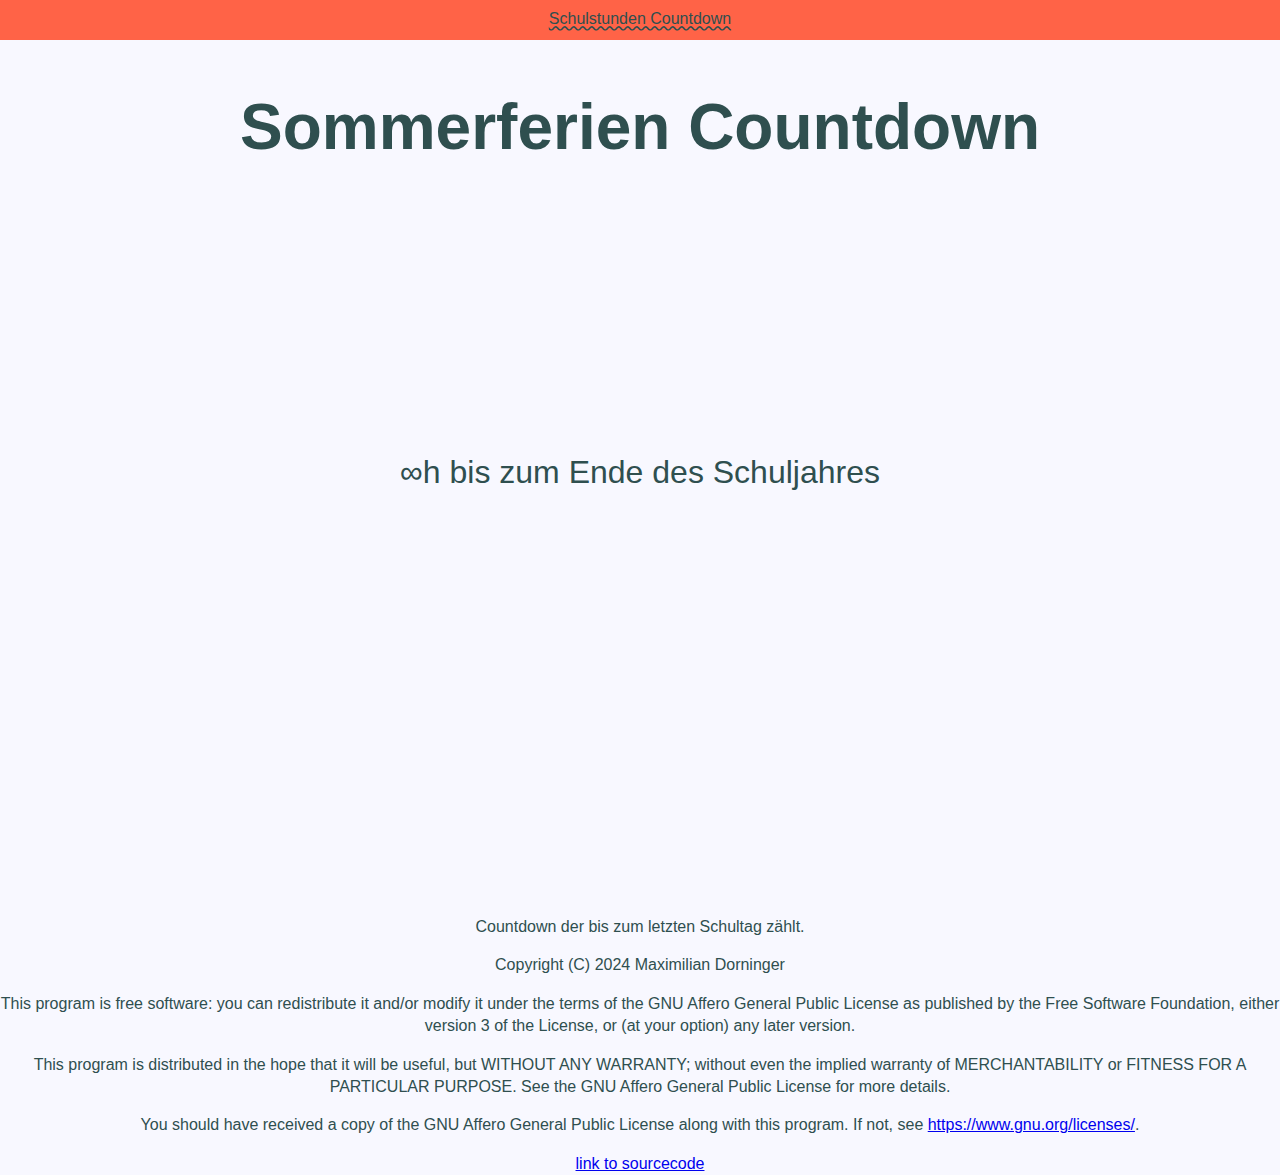
<file: index.html>
<!doctype html>
<html lang="DE">

<head>
  <meta charset="utf-8">
  <meta content="width=device-width, initial-scale=1" name="viewport">
  <title>Sommerferien Countdown</title>
  <link href="css/style.css" rel="stylesheet">
  <meta content="" name="description">

  <meta content="" property="og:title">
  <meta content="" property="og:type">
  <meta content="" property="og:url">
  <meta content="" property="og:image">

  <link href="./favicon.ico" rel="icon" sizes="any">
  <link href="./icon.svg" rel="icon" type="image/svg+xml">
  <link href="./icon.png" rel="apple-touch-icon">

  <link href="./manifest.json" rel="manifest">
  <meta content="#2f4f4f" name="theme-color">
</head>

<body>
  <header><nav><a href="Schulstunde-Countdown.html">Schulstunden Countdown</a></nav><h1>Sommerferien Countdown</h1></header>
  <main>
      <div id="countdown_value">
       &infin;h bis zum Ende des Schuljahres
      </div>
  </main>
  <footer>
    <p>Countdown der bis zum letzten Schultag zählt.</p>


    <p>Copyright (C) 2024 Maximilian Dorninger</p>

    <p>This program is free software: you can redistribute it and/or modify
      it under the terms of the GNU Affero General Public License as published
      by the Free Software Foundation, either version 3 of the License, or
      (at your option) any later version.</p>

    <p>This program is distributed in the hope that it will be useful,
      but WITHOUT ANY WARRANTY; without even the implied warranty of
      MERCHANTABILITY or FITNESS FOR A PARTICULAR PURPOSE. See the
      GNU Affero General Public License for more details.</p>

    <p>You should have received a copy of the GNU Affero General Public License
      along with this program. If not, see <a href="https://www.gnu.org/licenses/#AGPL" target="_blank">https://www.gnu.org/licenses/</a>.
    </p>
    <p><a href="https://github.com/CookieDude24/school-day-countdown" target="_blank">
      link to sourcecode
    </a></p>
  </footer>
  <script>

    setInterval(function countdown() {
      const start = Date.now()
      const end = Date.UTC(2025, 6, 27 ,12)


      distance = end - start

      if (distance <= 0) {
        document.getElementById("countdown_value").innerHTML = "FERTIG OIDA";
        return;
      }

      const days = Math.floor(distance / (1000 * 60 * 60 * 24));
      const hours = Math.floor((distance % (1000 * 60 * 60 * 24)) / (1000 * 60 * 60));
      const minutes = Math.floor((distance % (1000 * 60 * 60)) / (1000 * 60));
      const seconds = Math.floor((distance % (1000 * 60)) / 1000);

      document.getElementById("countdown_value").innerHTML =
        `<div id="time">${days}d ${hours}h ${minutes}m ${seconds}s</div> bis zum Ende des Schuljahres`;
      process
    }, 1000)
  </script>
</body>

</html>
</file>
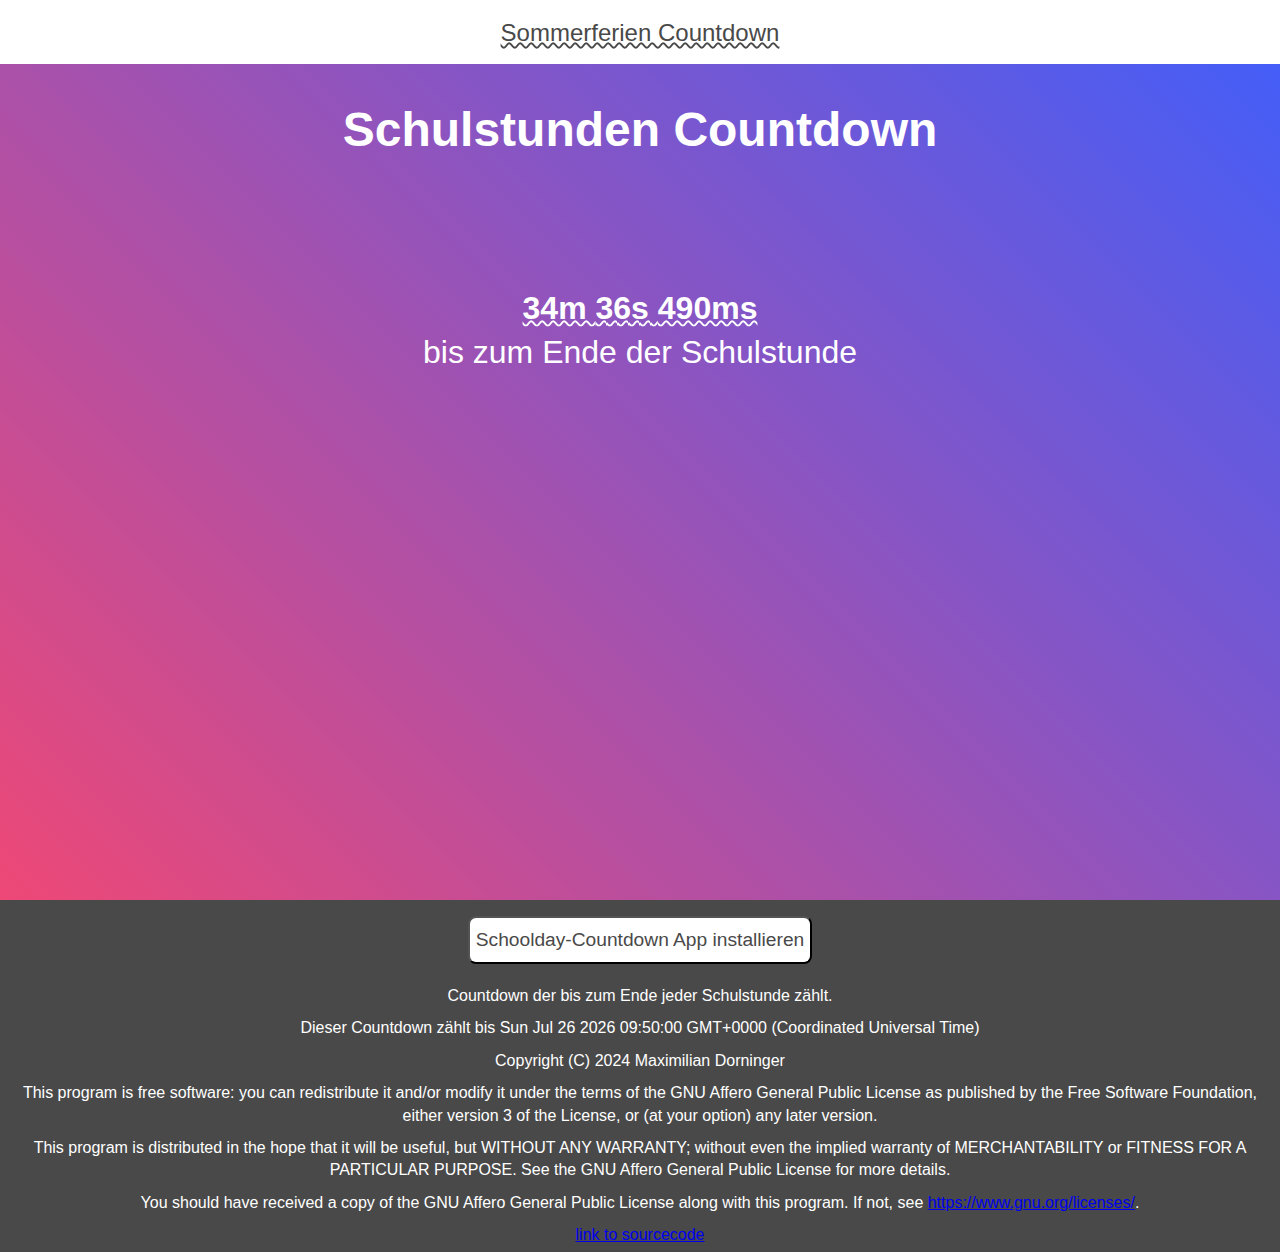
<file: source/index.html>
<!doctype html>
<html lang="de">

<head>
  <meta charset="utf-8">
  <meta content="width=device-width, initial-scale=1" name="viewport">
  <link href="css/style.css" rel="stylesheet">

  <!-- HTML Meta Tags -->
  <title>Schulstunden Countdown</title>
  <meta name="description" content="Countdown der bis zum Ende der Schulstunde zählt">

  <!-- Facebook Meta Tags -->
  <meta property="og:url" content="https://countdown.maxid.me/index.html">
  <meta property="og:type" content="website">
  <meta property="og:title" content="Schulstunden Countdown">
  <meta property="og:description" content="Countdown der bis zum Ende der Schulstunde zählt">
  <meta property="og:image" content="https://countdown.maxid.me/media/ogimage.png">

  <!-- Twitter Meta Tags -->
  <meta name="twitter:card" content="summary_large_image">
  <meta property="twitter:domain" content="countdown.maxid.me">
  <meta property="twitter:url" content="https://countdown.maxid.me/index.html">
  <meta name="twitter:title" content="Schulstunden Countdown">
  <meta name="twitter:description" content="Countdown der bis zum Ende der Schulstunde zählt">
  <meta name="twitter:image" content="https://countdown.maxid.me/media/ogimage.png">

  <!-- Meta Tags Generated via https://www.opengraph.xyz -->

  <meta property="og:logo" content="https://countdown.maxid.me/media/icon.svg" />

  <link href="media/favicon.ico" rel="icon" sizes="any">
  <link href="media/icon.svg" rel="icon" type="image/svg+xml">
  <link href="media/icon.png" rel="apple-touch-icon">

  <link href="manifest.json" rel="manifest">
  <meta content="#ffffff" name="theme-color">
</head>

<body>
<header>
  <nav><a href="html/sommerferien-countdown.html">Sommerferien Countdown</a></nav>
  <h1>Schulstunden Countdown</h1></header>
<main>
  <div id="countdown_value">
    <div id="time">&infin;</div>
    bis zum Ende der Schulstunde
  </div>
</main>
<footer>
  <button id="installApp">Schoolday-Countdown App installieren</button>


  <p>Countdown der bis zum Ende jeder Schulstunde zählt.</p>
  <p>Dieser Countdown zählt bis <span id="date"></span></p>


  <p>Copyright (C) 2024 Maximilian Dorninger</p>

  <p>This program is free software: you can redistribute it and/or modify
    it under the terms of the GNU Affero General Public License as published
    by the Free Software Foundation, either version 3 of the License, or
    (at your option) any later version.</p>

  <p>This program is distributed in the hope that it will be useful,
    but WITHOUT ANY WARRANTY; without even the implied warranty of
    MERCHANTABILITY or FITNESS FOR A PARTICULAR PURPOSE. See the
    GNU Affero General Public License for more details.</p>

  <p>You should have received a copy of the GNU Affero General Public License
    along with this program. If not, see <a href="https://www.gnu.org/licenses/#AGPL" target="_blank">https://www.gnu.org/licenses/</a>.
  </p>
  <p><a href="https://github.com/CookieDude24/school-day-countdown" target="_blank">
    link to sourcecode
  </a></p>
</footer>
<script>
  let deferredPrompt;
  window.addEventListener('beforeinstallprompt', (e) => {
    deferredPrompt = e;
  });

  const installApp = document.getElementById('installApp');
  installApp.addEventListener('click', async () => {
    if (deferredPrompt !== null) {
      deferredPrompt.prompt();
      const { outcome } = await deferredPrompt.userChoice;
      if (outcome === 'accepted') {
        deferredPrompt = null;
      }
    }
  });

  let endTime;

  function getNextLessonEndTime() {
    const start = Date.now()
    let end = new Date();
    let distance;

    end.setHours(8, 15, 0)

    distance = end - start
    if (distance <= 0) {
      end.setHours(8, 55, 0)
    }

    distance = end - start
    if (distance <= 0) {
      end.setHours(9, 50, 0)
    }

    distance = end - start
    if (distance <= 0) {
      end.setHours(10, 30, 0)
    }

    distance = end - start
    if (distance <= 0) {
      end.setHours(11, 15, 0)
    }

    distance = end - start
    if (distance <= 0) {
      end.setHours(11, 55, 0)
    }

    distance = end - start
    if (distance <= 0) {
      end.setHours(12, 45, 0)
    }

    distance = end - start
    if (distance <= 0) {
      end.setHours(13, 35, 0)
    }

    distance = end - start
    if (distance <= 0) {
      end.setHours(14, 25, 0)
    }

    distance = end - start
    if (distance <= 0) {
      end.setHours(15, 15, 0)
    }

    distance = end - start
    if (distance <= 0) {
      end.setHours(16, 5, 0)
    }

    return end;
  }

  function countdown() {
    const start = Date.now()

    let distance = endTime - start;

    if(distance<=0){
      document.getElementById("countdown_value").innerHTML = `<div id="time">STUNDE AUS!</div>`
      return;
    }

    const minutes = Math.floor((distance % (1000 * 60 * 60)) / (1000 * 60));
    const seconds = Math.floor((distance % (1000 * 60)) / 1000);
    const milliseconds = 1000-(new Date().getMilliseconds());

    document.getElementById("countdown_value").innerHTML =
      `<div id="time"><span>${minutes}m </span><span>${seconds}s </span><span>${milliseconds}ms </span></div>bis zum Ende der Schulstunde`;
    process
  }
  endTime = getNextLessonEndTime();
  document.getElementById("date").innerHTML = endTime;
  setInterval(countdown, 1)
</script>
</body>

</html>
</file>
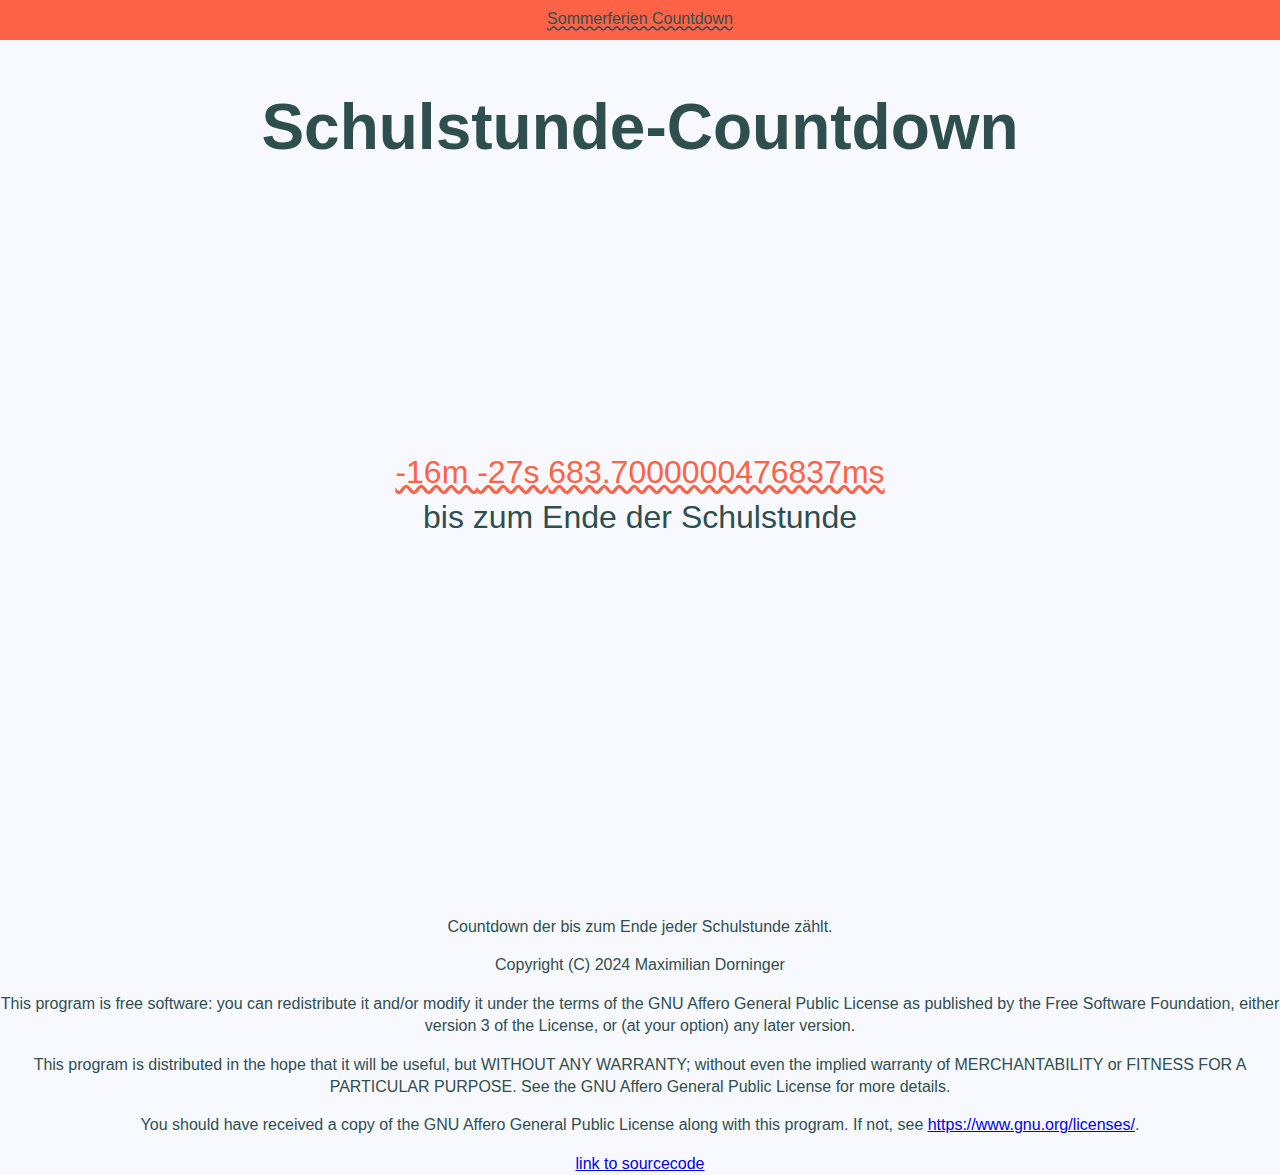
<file: Schulstunde-Countdown.html>
<!doctype html>
<html lang="DE">

<head>
  <meta charset="utf-8">
  <meta content="width=device-width, initial-scale=1" name="viewport">
  <title>Schulstunden Countdown</title>
  <link href="css/style.css" rel="stylesheet">
  <meta content="" name="description">

  <meta content="" property="og:title">
  <meta content="" property="og:type">
  <meta content="" property="og:url">
  <meta content="" property="og:image">

  <link href="./favicon.ico" rel="icon" sizes="any">
  <link href="./icon.svg" rel="icon" type="image/svg+xml">
  <link href="./icon.png" rel="apple-touch-icon">

  <link href="./manifest.json" rel="manifest">
  <meta content="#2f4f4f" name="theme-color">
</head>

<body>
<header>
  <nav><a href="index.html">Sommerferien Countdown</a></nav>
  <h1>Schulstunde-Countdown</h1></header>
<main>
  <div id="countdown_value">
    <div id="time">&infin;</div>
    bis zum Ende der Schulstunde
  </div>
</main>
<footer>
  <p>Countdown der bis zum Ende jeder Schulstunde zählt.</p>


  <p>Copyright (C) 2024 Maximilian Dorninger</p>

  <p>This program is free software: you can redistribute it and/or modify
    it under the terms of the GNU Affero General Public License as published
    by the Free Software Foundation, either version 3 of the License, or
    (at your option) any later version.</p>

  <p>This program is distributed in the hope that it will be useful,
    but WITHOUT ANY WARRANTY; without even the implied warranty of
    MERCHANTABILITY or FITNESS FOR A PARTICULAR PURPOSE. See the
    GNU Affero General Public License for more details.</p>

  <p>You should have received a copy of the GNU Affero General Public License
    along with this program. If not, see <a href="https://www.gnu.org/licenses/#AGPL" target="_blank">https://www.gnu.org/licenses/</a>.
  </p>
  <p><a href="https://github.com/CookieDude24/school-day-countdown" target="_blank">
    link to sourcecode
  </a></p>
</footer>
<script>
  let schoolDayOver = false;
  let endTime;

  function getNextLessonEndTime() {
    const start = Date.now()
    let end = new Date();

    end.setHours(8, 15, 0)

    distance = end - start
    if (distance <= 0) {
      end.setHours(8, 55, 0)
      return end;    }

    distance = end - start
    if (distance <= 0) {
      end.setHours(9, 50, 0)
      return end;    }

    distance = end - start
    if (distance <= 0) {
      end.setHours(10, 30, 0)
      return end;    }

    distance = end - start
    if (distance <= 0) {
      end.setHours(11, 15, 0)
      return end;    }

    distance = end - start
    if (distance <= 0) {
      end.setHours(11, 55, 0)
      return end;    }

    distance = end - start
    if (distance <= 0) {
      end.setHours(12, 45, 0)
      return end;    }

    distance = end - start
    if (distance <= 0) {
      end.setHours(13, 35, 0)
      return end;    }

    distance = end - start
    if (distance <= 0) {
      end.setHours(14, 25, 0)
      return end;    }

    distance = end - start
    if (distance <= 0) {
      end.setHours(15, 15, 0)
      return end;    }

    distance = end - start
    if (distance <= 0) {
      end.setHours(16, 5, 0)
      return end;    }


    return end;
  }
  function countdown(end) {
    const start = Date.now()

    distance = end - start


    const minutes = Math.floor((distance % (1000 * 60 * 60)) / (1000 * 60));
    const seconds = Math.floor((distance % (1000 * 60)) / 1000);
    const milliseconds = performance.now() % 1000;


    document.getElementById("countdown_value").innerHTML =
      `<div id="time"><span>${minutes}m </span><span>${seconds}s </span><span>${milliseconds}ms </span></div>bis zum Ende der Schulstunde`;
    process
  }

   endTime = getNextLessonEndTime();
  setInterval(countdown,endTime, 1)
</script>
</body>

</html>
</file>
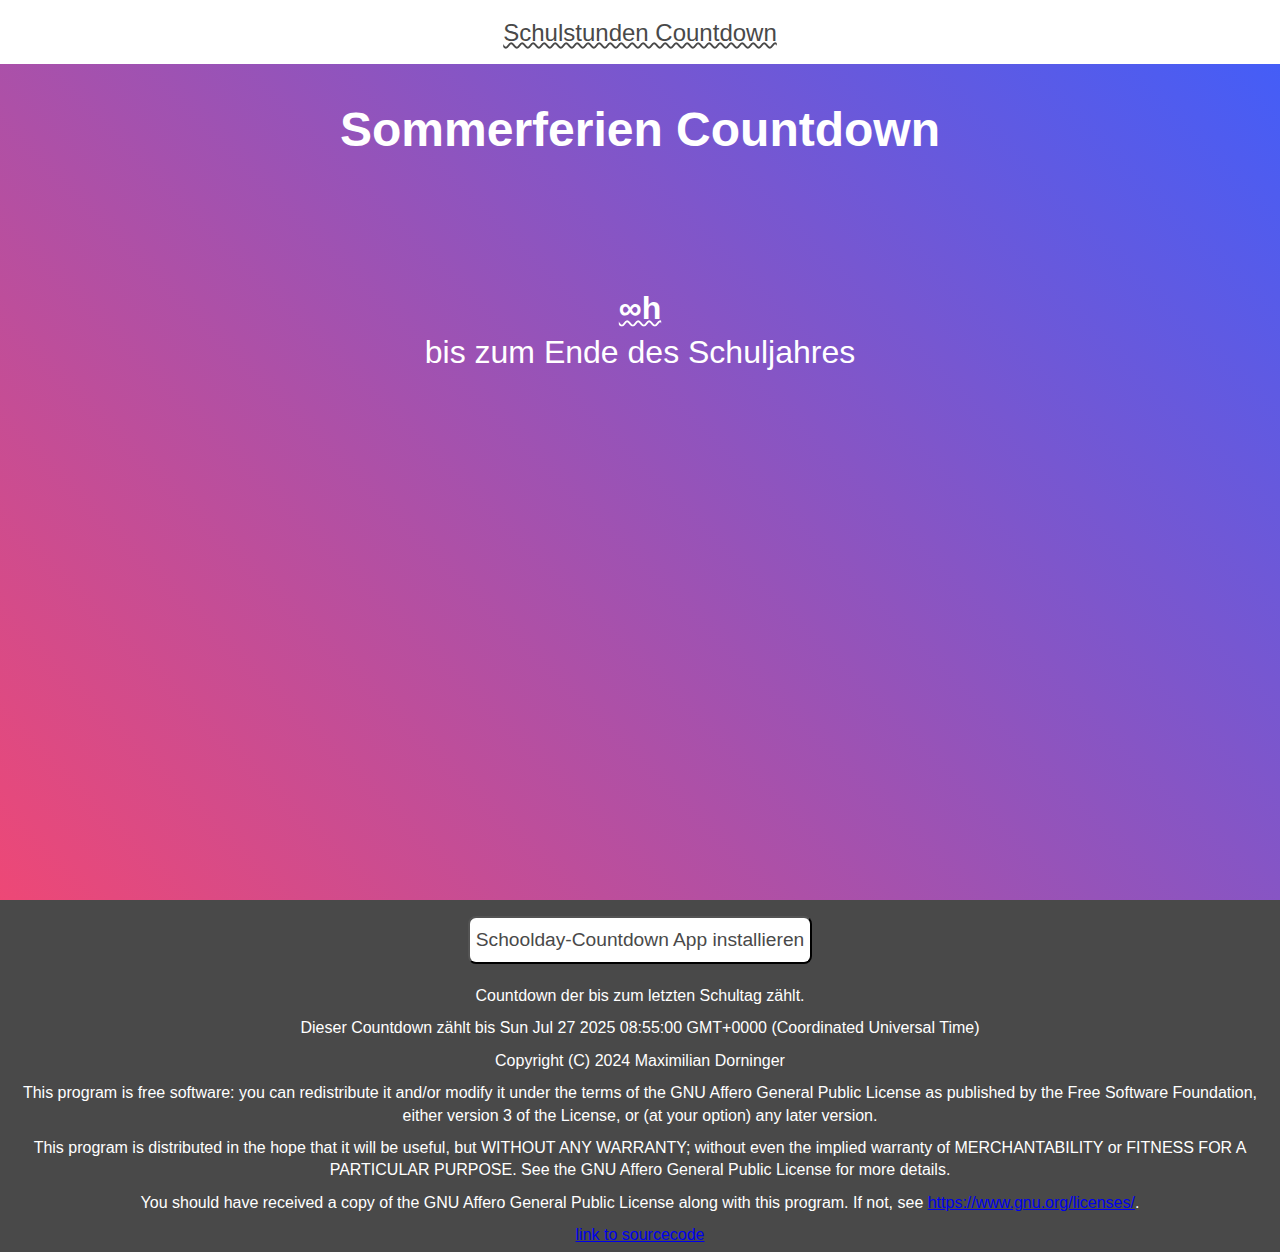
<file: source/html/sommerferien-countdown.html>
<!doctype html>
<html lang="de">

<head>
  <meta charset="utf-8">
  <meta content="width=device-width, initial-scale=1" name="viewport">
  <link href="../css/style.css" rel="stylesheet">

  <!-- HTML Meta Tags -->
  <title>Sommerferien Countdown</title>
  <meta name="description" content="Countdown der bis zu den Sommerferien zählt">

  <!-- Facebook Meta Tags -->
  <meta property="og:url" content="https://countdown.maxid.me/html/sommerferien-countdown.html">
  <meta property="og:type" content="website">
  <meta property="og:title" content="Sommerferien Countdown">
  <meta property="og:description" content="Countdown der bis zu den Sommerferien zählt">
  <meta property="og:image" content="https://countdown.maxid.me/media/ogimage.png">

  <!-- Twitter Meta Tags -->
  <meta name="twitter:card" content="summary_large_image">
  <meta property="twitter:domain" content="countdown.maxid.me">
  <meta property="twitter:url" content="https://countdown.maxid.me/html/sommerferien-countdown.html">
  <meta name="twitter:title" content="Sommerferien Countdown">
  <meta name="twitter:description" content="Countdown der bis zu den Sommerferien zählt">
  <meta name="twitter:image" content="https://countdown.maxid.me/media/ogimage.png">

  <!-- Meta Tags Generated via https://www.opengraph.xyz -->

  <meta property="og:logo" content="https://countdown.maxid.me/media/icon.svg" />

  <link href="../media/favicon.ico" rel="icon" sizes="any">
  <link href="../media/icon.svg" rel="icon" type="image/svg+xml">
  <link href="../media/icon.png" rel="apple-touch-icon">

  <link href="../manifest.json" rel="manifest">
  <meta content="#ffffff" name="theme-color">
</head>

<body>
  <header><nav><div class="bar"></div><a data-text="Schulstunden Countdown" href="../index.html">Schulstunden Countdown</a><div class="bar"></div></nav><h1>Sommerferien Countdown</h1></header>
  <main>
      <div id="countdown_value"><div id="time">
       &infin;h</div> bis zum Ende des Schuljahres
      </div>
  </main>
  <footer>
    <button id="installApp">Schoolday-Countdown App installieren</button>

    <p>Countdown der bis zum letzten Schultag zählt.</p>

    <p>Dieser Countdown zählt bis <span id="date"></span></p>

    <p>Copyright (C) 2024 Maximilian Dorninger</p>

    <p>This program is free software: you can redistribute it and/or modify
      it under the terms of the GNU Affero General Public License as published
      by the Free Software Foundation, either version 3 of the License, or
      (at your option) any later version.</p>

    <p>This program is distributed in the hope that it will be useful,
      but WITHOUT ANY WARRANTY; without even the implied warranty of
      MERCHANTABILITY or FITNESS FOR A PARTICULAR PURPOSE. See the
      GNU Affero General Public License for more details.</p>

    <p>You should have received a copy of the GNU Affero General Public License
      along with this program. If not, see <a href="https://www.gnu.org/licenses/#AGPL" target="_blank">https://www.gnu.org/licenses/</a>.
    </p>
    <p><a href="https://github.com/CookieDude24/school-day-countdown" target="_blank">
      link to sourcecode
    </a></p>
  </footer>
  <script>
    let deferredPrompt;
    window.addEventListener('beforeinstallprompt', (e) => {
      deferredPrompt = e;
    });

    const installApp = document.getElementById('installApp');
    installApp.addEventListener('click', async () => {
      if (deferredPrompt !== null) {
        deferredPrompt.prompt();
        const { outcome } = await deferredPrompt.userChoice;
        if (outcome === 'accepted') {
          deferredPrompt = null;
        }
      }
    });

    const end = new Date;
    end.setFullYear(2025,6,27)
    end.setHours(8,55,0,0)
    document.getElementById("date").innerHTML = end

    setInterval(function countdown() {
      const start = Date.now()



      distance = end - start

      if (distance <= 0) {
        document.getElementById("countdown_value").innerHTML = "FERTIG OIDA";
        return;
      }

      const days = Math.floor(distance / (1000 * 60 * 60 * 24));
      const hours = Math.floor((distance % (1000 * 60 * 60 * 24)) / (1000 * 60 * 60));
      const minutes = Math.floor((distance % (1000 * 60 * 60)) / (1000 * 60));
      const seconds = Math.floor((distance % (1000 * 60)) / 1000);

      document.getElementById("countdown_value").innerHTML =
        `<div id="time">${days}d ${hours}h ${minutes}m ${seconds}s</div> bis zum Ende des Schuljahres`;
      process
    }, 1000)
  </script>
</body>

</html>
</file>
<file: css/style.css>
/*! HTML5 Boilerplate v9.0.0-RC1 | MIT License | https://html5boilerplate.com/ */

/* main.css 3.0.0 | MIT License | https://github.com/h5bp/main.css#readme */
/*
 * What follows is the result of much research on cross-browser styling.
 * Credit left inline and big thanks to Nicolas Gallagher, Jonathan Neal,
 * Kroc Camen, and the H5BP dev community and team.
 */

/* ==========================================================================
   Base styles: opinionated defaults
   ========================================================================== */

html {
  color: #222;
  font-size: 1em;
  line-height: 1.4;
}

/*
 * Remove text-shadow in selection highlight:
 * https://twitter.com/miketaylr/status/12228805301
 *
 * Customize the background color to match your design.
 */

::-moz-selection {
  background: #b3d4fc;
  text-shadow: none;
}

::selection {
  background: #b3d4fc;
  text-shadow: none;
}

/*
 * A better looking default horizontal rule
 */

hr {
  display: block;
  height: 1px;
  border: 0;
  border-top: 1px solid #ccc;
  margin: 1em 0;
  padding: 0;
}

/*
 * Remove the gap between audio, canvas, iframes,
 * images, videos and the bottom of their containers:
 * https://github.com/h5bp/html5-boilerplate/issues/440
 */

audio,
canvas,
iframe,
img,
svg,
video {
  vertical-align: middle;
}

/*
 * Remove default fieldset styles.
 */

fieldset {
  border: 0;
  margin: 0;
  padding: 0;
}

/*
 * Allow only vertical resizing of textareas.
 */

textarea {
  resize: vertical;
}

/* ==========================================================================
   Author's custom styles
   ========================================================================== */
:root{
  color-scheme: light dark;

  --light-bg: ghostwhite;
  --light-color: darkslategrey;
  --light-highlight: tomato;

  --dark-bg: darkslategrey;
  --dark-color: ghostwhite;
  --dark-highlight: coral;
}
body {
  display: flex;
  justify-content: space-evenly;
  flex-direction: column;
  height: 120vh;
  background-color: light-dark(var(--light-bg),var(--dark-bg));
  color: light-dark(var(--light-color),var(--dark-color));
  font-family: Arial, sans-serif;
  align-items: center;
  text-align: center;
  font-size: 2em;
  margin: 0;
}
main,header{
  height: 50vh;
}
footer{
  justify-content: space-between;
  margin-top: auto;
  font-size: 0.5em;
  height: 20vh;
}
h1{
  font-size: 5vw;
}

#time{
  text-decoration: underline wavy;
  color: light-dark(var(--light-highlight),var(--dark-highlight));
  display: block;

}
nav{
  display: block;
  width: 100vw;
  height: 2.5rem;
  background-color: light-dark(var(--light-highlight),var(--dark-highlight));
}

nav a{
  display: block;
  color: darkslategrey;
  text-decoration-style: wavy;
  font-size: medium;
  padding-top: 0.5rem
}
nav a:hover{

}



/* ==========================================================================
   Helper classes
   ========================================================================== */

/*
 * Hide visually and from screen readers
 */

.hidden,
[hidden] {
  display: none !important;
}

/*
 * Hide only visually, but have it available for screen readers:
 * https://snook.ca/archives/html_and_css/hiding-content-for-accessibility
 *
 * 1. For long content, line feeds are not interpreted as spaces and small width
 *    causes content to wrap 1 word per line:
 *    https://medium.com/@jessebeach/beware-smushed-off-screen-accessible-text-5952a4c2cbfe
 */

.visually-hidden {
  border: 0;
  clip: rect(0, 0, 0, 0);
  height: 1px;
  margin: -1px;
  overflow: hidden;
  padding: 0;
  position: absolute;
  white-space: nowrap;
  width: 1px;
  /* 1 */
}

/*
 * Extends the .visually-hidden class to allow the element
 * to be focusable when navigated to via the keyboard:
 * https://www.drupal.org/node/897638
 */

.visually-hidden.focusable:active,
.visually-hidden.focusable:focus {
  clip: auto;
  height: auto;
  margin: 0;
  overflow: visible;
  position: static;
  white-space: inherit;
  width: auto;
}

/*
 * Hide visually and from screen readers, but maintain layout
 */

.invisible {
  visibility: hidden;
}

/*
 * Clearfix: contain floats
 *
 * The use of `table` rather than `block` is only necessary if using
 * `::before` to contain the top-margins of child elements.
 */

.clearfix::before,
.clearfix::after {
  content: "";
  display: table;
}

.clearfix::after {
  clear: both;
}

/* ==========================================================================
   EXAMPLE Media Queries for Responsive Design.
   These examples override the primary ('mobile first') styles.
   Modify as content requires.
   ========================================================================== */

@media only screen and (min-width: 35em) {
  /* Style adjustments for viewports that meet the condition */
}

@media print,
  (-webkit-min-device-pixel-ratio: 1.25),
  (min-resolution: 1.25dppx),
  (min-resolution: 120dpi) {
  /* Style adjustments for high resolution devices */
}

/* ==========================================================================
   Print styles.
   Inlined to avoid the additional HTTP request:
   https://www.phpied.com/delay-loading-your-print-css/
   ========================================================================== */

@media print {
  *,
  *::before,
  *::after {
    background: #fff !important;
    color: #000 !important;
    /* Black prints faster */
    box-shadow: none !important;
    text-shadow: none !important;
  }

  a,
  a:visited {
    text-decoration: underline;
  }

  a[href]::after {
    content: " (" attr(href) ")";
  }

  abbr[title]::after {
    content: " (" attr(title) ")";
  }

  /*
   * Don't show links that are fragment identifiers,
   * or use the `javascript:` pseudo protocol
   */
  a[href^="#"]::after,
  a[href^="javascript:"]::after {
    content: "";
  }

  pre {
    white-space: pre-wrap !important;
  }

  pre,
  blockquote {
    border: 1px solid #999;
    page-break-inside: avoid;
  }

  tr,
  img {
    page-break-inside: avoid;
  }

  p,
  h2,
  h3 {
    orphans: 3;
    widows: 3;
  }

  h2,
  h3 {
    page-break-after: avoid;
  }
}
</file>
<file: source/css/style.css>
/*! HTML5 Boilerplate v9.0.0-RC1 | MIT License | https://html5boilerplate.com/ */

/* main.css 3.0.0 | MIT License | https://github.com/h5bp/main.css#readme */
/*
 * What follows is the result of much research on cross-browser styling.
 * Credit left inline and big thanks to Nicolas Gallagher, Jonathan Neal,
 * Kroc Camen, and the H5BP dev community and team.
 */

/* ==========================================================================
   Base styles: opinionated defaults
   ========================================================================== */

html {
  color: #222;
  font-size: 1em;
  line-height: 1.4;
}

/*
 * Remove text-shadow in selection highlight:
 * https://twitter.com/miketaylr/status/12228805301
 *
 * Customize the background color to match your design.
 */

::-moz-selection {
  background: #b3d4fc;
  text-shadow: none;
}

::selection {
  background: #b3d4fc;
  text-shadow: none;
}

/*
 * A better looking default horizontal rule
 */

hr {
  display: block;
  height: 1px;
  border: 0;
  border-top: 1px solid #ccc;
  margin: 1em 0;
  padding: 0;
}

/*
 * Remove the gap between audio, canvas, iframes,
 * images, videos and the bottom of their containers:
 * https://github.com/h5bp/html5-boilerplate/issues/440
 */

audio,
canvas,
iframe,
img,
svg,
video {
  vertical-align: middle;
}

/*
 * Remove default fieldset styles.
 */

fieldset {
  border: 0;
  margin: 0;
  padding: 0;
}

/*
 * Allow only vertical resizing of textareas.
 */

textarea {
  resize: vertical;
}

/* ==========================================================================
   Author's custom styles
   ========================================================================== */


:root {
  color-scheme: light dark;

  --bg: linear-gradient(45deg, #FC466B, #3F5EFB);

  --footer-color: white;
  --footer-bg: #494949;

  --light-color: white;
  --light-nav-bg: white;
  --light-nav-color: #494949;

  --dark-color: ghostwhite;
  --dark-nav-bg: ghostwhite;
  --dark-nav-color: #494949;
}

@media screen and (prefers-color-scheme: dark) {
  :root {
    --bg: linear-gradient(45deg, #C33764, #1D2671);

  }
}

body {
  display: flex;
  justify-content: space-evenly;
  flex-direction: column;
  height: 120vh;
  background: var(--bg);
  color: light-dark(var(--light-color), var(--dark-color));
  font-family: Arial, sans-serif;
  align-items: center;
  text-align: center;
  font-size: 2em;
  margin: 0;
  overflow-x: hidden;
}

main, header {
  height: 50vh;
}

main{
  margin-top: 10vh;
}
footer {
  justify-content: space-between;
  margin-top: 50vh;
  font-size: 0.5em;
  height: 20vh;
  display: block;
  width: 100vw;
  background-color: var(--footer-bg);
}
footer p{
  background-color: var(--footer-bg);
  margin: 0;
  padding: 5px;

}

h1 {
  font-size: xxx-large;
}

#time {
  text-decoration: underline wavy;
  text-decoration-thickness: 0.15rem;
  color: light-dark(var(--light-color), var(--dark-color));
  display: block;
  font-weight: bolder;
}

nav {
  display: block;
  width: 100vw;
  height: 4rem;
  padding-bottom: 0;
  position: relative;
  background-color: light-dark(var(--light-nav-bg), var(--dark-nav-bg));


}

nav a {
  display: inline-block;
  color: light-dark(var(--light-nav-color), var(--dark-nav-color));
  font-size: 1.5rem;
  overflow: hidden;
  height: 3rem;
  width: 100vw;
  margin: auto;
  padding-top: 1rem;
  vertical-align: middle;
  text-decoration-style: wavy;
  text-decoration-thickness: 0.15rem;
}

nav a:hover {
  animation: shake 0.8s infinite;

}

#installApp{
  background-color: var(--footer-color);
  color: var(--footer-bg);
  height: 3rem;
  border-radius: 0.5rem;
  margin: 1rem;
  font-size: larger;
}
#installApp:hover{
  animation: shake 0.8s infinite;
}

@keyframes shake {
  0% {
    transform: translate(1px, 1px) rotate(0deg);
  }
  10% {
    transform: translate(-1px, -2px) rotate(-1deg);
  }
  20% {
    transform: translate(-3px, 0px) rotate(1deg);
  }
  30% {
    transform: translate(3px, 2px) rotate(0deg);
  }
  40% {
    transform: translate(1px, -1px) rotate(1deg);
  }
  50% {
    transform: translate(-1px, 2px) rotate(-1deg);
  }
  60% {
    transform: translate(-3px, 1px) rotate(0deg);
  }
  70% {
    transform: translate(3px, 1px) rotate(-1deg);
  }
  80% {
    transform: translate(-1px, -1px) rotate(1deg);
  }
  90% {
    transform: translate(1px, 2px) rotate(0deg);
  }
  100% {
    transform: translate(1px, -2px) rotate(-1deg);

  }
}

/* ==========================================================================
   Helper classes
   ========================================================================== */

/*
 * Hide visually and from screen readers
 */

.hidden,
[hidden] {
  display: none !important;
}

/*
 * Hide only visually, but have it available for screen readers:
 * https://snook.ca/archives/html_and_css/hiding-content-for-accessibility
 *
 * 1. For long source, line feeds are not interpreted as spaces and small width
 *    causes source to wrap 1 word per line:
 *    https://medium.com/@jessebeach/beware-smushed-off-screen-accessible-text-5952a4c2cbfe
 */

.visually-hidden {
  border: 0;
  clip: rect(0, 0, 0, 0);
  height: 1px;
  margin: -1px;
  overflow: hidden;
  padding: 0;
  position: absolute;
  white-space: nowrap;
  width: 1px;
  /* 1 */
}

/*
 * Extends the .visually-hidden class to allow the element
 * to be focusable when navigated to via the keyboard:
 * https://www.drupal.org/node/897638
 */

.visually-hidden.focusable:active,
.visually-hidden.focusable:focus {
  clip: auto;
  height: auto;
  margin: 0;
  overflow: visible;
  position: static;
  white-space: inherit;
  width: auto;
}

/*
 * Hide visually and from screen readers, but maintain layout
 */

.invisible {
  visibility: hidden;
}

/*
 * Clearfix: contain floats
 *
 * The use of `table` rather than `block` is only necessary if using
 * `::before` to contain the top-margins of child elements.
 */

.clearfix::before,
.clearfix::after {
  content: "";
  display: table;
}

.clearfix::after {
  clear: both;
}

/* ==========================================================================
   EXAMPLE Media Queries for Responsive Design.
   These examples override the primary ('mobile first') styles.
   Modify as source requires.
   ========================================================================== */

@media only screen and (min-width: 35em) {
  /* Style adjustments for viewports that meet the condition */
}

@media print,
(-webkit-min-device-pixel-ratio: 1.25),
(min-resolution: 1.25dppx),
(min-resolution: 120dpi) {
  /* Style adjustments for high resolution devices */
}

/* ==========================================================================
   Print styles.
   Inlined to avoid the additional HTTP request:
   https://www.phpied.com/delay-loading-your-print-css/
   ========================================================================== */

@media print {
  *,
  *::before,
  *::after {
    background: #fff !important;
    color: #000 !important;
    /* Black prints faster */
    box-shadow: none !important;
    text-shadow: none !important;
  }

  a,
  a:visited {
    text-decoration: underline;
  }

  a[href]::after {
    content: " (" attr(href) ")";
  }

  abbr[title]::after {
    content: " (" attr(title) ")";
  }

  /*
   * Don't show links that are fragment identifiers,
   * or use the `javascript:` pseudo protocol
   */
  a[href^="#"]::after,
  a[href^="javascript:"]::after {
    content: "";
  }

  pre {
    white-space: pre-wrap !important;
  }

  pre,
  blockquote {
    border: 1px solid #999;
    page-break-inside: avoid;
  }

  tr,
  img {
    page-break-inside: avoid;
  }

  p,
  h2,
  h3 {
    orphans: 3;
    widows: 3;
  }

  h2,
  h3 {
    page-break-after: avoid;
  }
}
</file>
